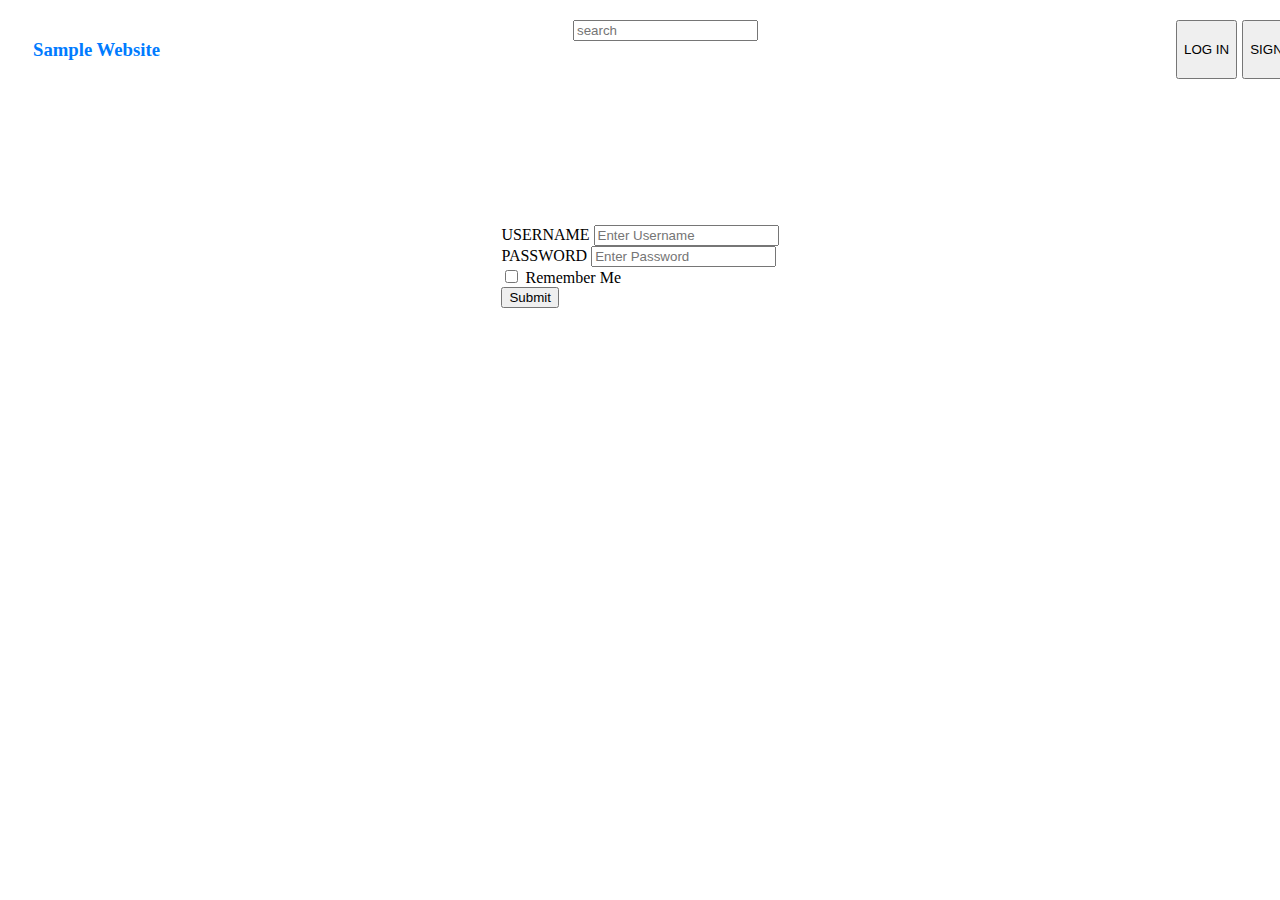
<file: login/index.html>
<!DOCTYPE html>
<html lang="en">
  <head>
    <meta charset="UTF-8" />
    <meta http-equiv="X-UA-Compatible" content="IE=edge" />
    <meta name="viewport" content="width=device-width, initial-scale=1.0" />
    <link
      href="https://cdn.jsdelivr.net/npm/bootstrap@5.0.0-beta3/dist/css/bootstrap.min.css"
      rel="stylesheet"
      integrity="sha384-eOJMYsd53ii+scO/bJGFsiCZc+5NDVN2yr8+0RDqr0Ql0h+rP48ckxlpbzKgwra6"
      crossorigin="anonymous"
    />
    <link rel="stylesheet" href="login.css" />
    <title>SAMPLE WEBSITE</title>
  </head>
  <body>
    <div id="navbar">
      <div class="right-buttons"></div>
    </div>

    <div id="app" class="container"></div>

    <script src="https://ajax.googleapis.com/ajax/libs/jquery/2.1.3/jquery.min.js"></script>
    <script
      src="https://cdn.jsdelivr.net/npm/bootstrap@5.0.0-beta3/dist/js/bootstrap.bundle.min.js"
      integrity="sha384-JEW9xMcG8R+pH31jmWH6WWP0WintQrMb4s7ZOdauHnUtxwoG2vI5DkLtS3qm9Ekf"
      crossorigin="anonymous"
    ></script>
    <script defer src="../checkLogin.js"></script>
    <script defer src="../build.js"></script>
    <script defer src="login.js"></script>
  </body>
</html>
</file>
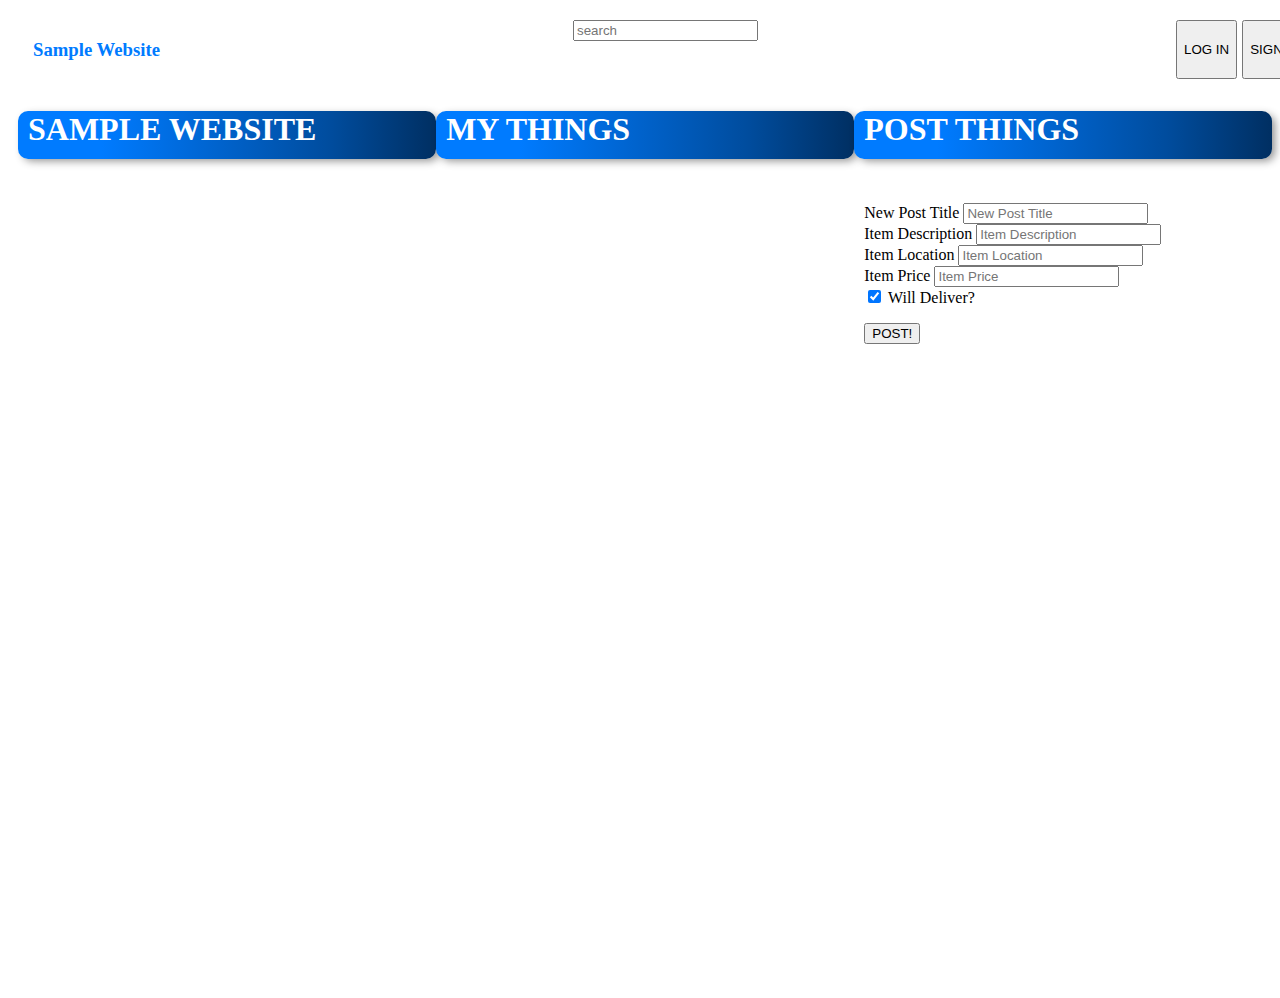
<file: posts/index.html>
<!DOCTYPE html>
<html lang="en">
  <head>
    <meta charset="UTF-8" />
    <meta http-equiv="X-UA-Compatible" content="IE=edge" />
    <meta name="viewport" content="width=device-width, initial-scale=1.0" />
         <link
      rel="stylesheet"
      href="https://cdnjs.cloudflare.com/ajax/libs/animate.css/4.1.1/animate.min.css"/>
      <link
      href="https://cdn.jsdelivr.net/npm/bootstrap@5.0.0-beta3/dist/css/bootstrap.min.css"
      rel="stylesheet"
      integrity="sha384-eOJMYsd53ii+scO/bJGFsiCZc+5NDVN2yr8+0RDqr0Ql0h+rP48ckxlpbzKgwra6"
      crossorigin="anonymous"/>
      <link rel="stylesheet" href="posts.css" />
 
    <title>
      SAMPLE WEBSITE
    </title>
  </head>
  <body>
    <div id="navbar">
      <div class="right-buttons">
       </div>
      </div>
    <div id="app" >
      <h1>SAMPLE WEBSITE</h1>
      <h1>MY THINGS</h1>
      <h1>POST THINGS</h1>
      <div id="my-posts" class="container"></div>
      <div id="posts" class="container"></div>
    </div>
    </div>

 
    <script src="https://ajax.googleapis.com/ajax/libs/jquery/2.1.3/jquery.min.js"></script>
    <script
      src="https://cdn.jsdelivr.net/npm/bootstrap@5.0.0-beta3/dist/js/bootstrap.bundle.min.js"
      integrity="sha384-JEW9xMcG8R+pH31jmWH6WWP0WintQrMb4s7ZOdauHnUtxwoG2vI5DkLtS3qm9Ekf"
      crossorigin="anonymous"
    ></script>
    <script defer src="../checkLogin.js"></script>
    <script defer src="../build.js"></script>
    <script defer src="posts.js"></script>
  </body>
</html>
</file>
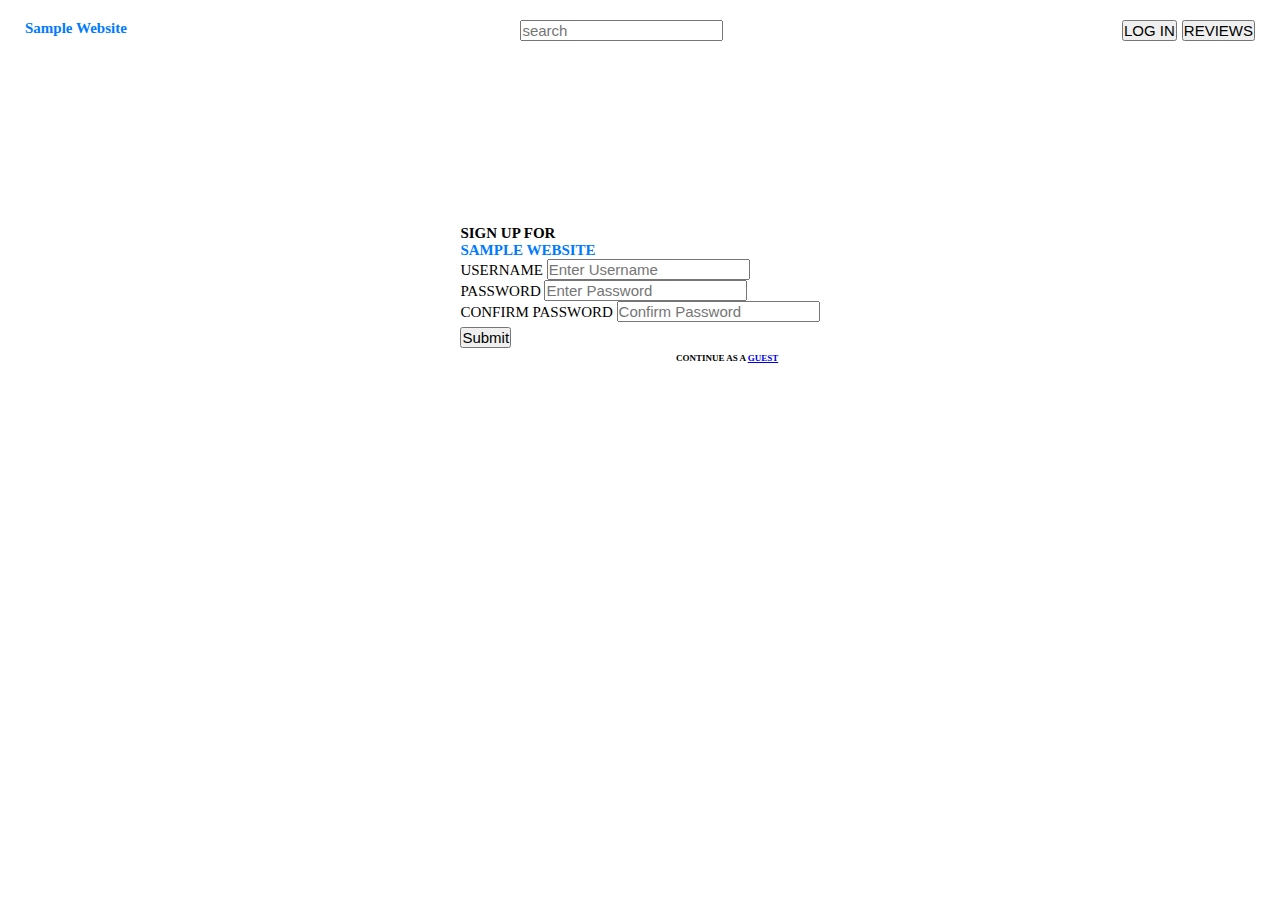
<file: register/index.html>
<!DOCTYPE html>
<html lang="en">
  <head>
    <meta charset="UTF-8" />
    <meta http-equiv="X-UA-Compatible" content="IE=edge" />
    <meta name="viewport" content="width=device-width, initial-scale=1.0" />
    <link
      href="https://cdn.jsdelivr.net/npm/bootstrap@5.0.0-beta3/dist/css/bootstrap.min.css"
      rel="stylesheet"
      integrity="sha384-eOJMYsd53ii+scO/bJGFsiCZc+5NDVN2yr8+0RDqr0Ql0h+rP48ckxlpbzKgwra6"
      crossorigin="anonymous"
    />
    <link rel="stylesheet" href="register.css" />
    <title>SAMPLE WEBSITE</title>
  </head>
  <body>
    <div id="navbar">
      <div class="right-buttons"></div>
    </div>

    <div id="app" class="container">
      <div id="sign-up-div">
        <span>
          <h3>SIGN UP FOR</h3>
        </span>
        <span>
          <h2>SAMPLE WEBSITE</h2>
        </span>
      </div>
    </div>
    <script src="https://ajax.googleapis.com/ajax/libs/jquery/2.1.3/jquery.min.js"></script>
    <script
      src="https://cdn.jsdelivr.net/npm/bootstrap@5.0.0-beta3/dist/js/bootstrap.bundle.min.js"
      integrity="sha384-JEW9xMcG8R+pH31jmWH6WWP0WintQrMb4s7ZOdauHnUtxwoG2vI5DkLtS3qm9Ekf"
      crossorigin="anonymous"
    ></script>
    <script defer src="../checkLogin.js"></script>
    <script defer src="../build.js"></script>
    <script defer src="register.js"></script>
  </body>
</html>
</file>
<file: login/login.css>
* html {
  margin: 0;
  padding: 1rem;
  font-size: 15px;
  box-sizing: border-box;
}

#app {
  margin-top: 25vh;
  /* width: 25vw; */
  text-align: left;
  display: flex !important;
  flex-direction: row;
  flex-wrap: nowrap;
  justify-content: space-evenly;
  align-items: flex-start;
  z-index: 0;
}

#posts {
  text-align: left;
  display: flex !important;
  flex-direction: column;
  flex-wrap: nowrap;
  justify-content: space-between;
  align-items: flex-start;
}

/* #log-in {
    flex: 0 0 auto;
} */

#new-post-form {
  width: 25rem;
  flex-basis: auto;
  flex-shrink: 10;
}

#title {
  align-self: flex-start;
  color: #007bff;
}

.flexed {
  display: flex;
}

#sign-up-div h2 {
  color: #007bff;
}

#navbar {
  position: fixed;
  top: 0;
  width: 100vw;
  padding: 20px 25px;
  display: flex;
  flex-direction: row-reverse;
  justify-content: space-between;
  background-color: white;
  z-index: 1;
}

.right-buttons {
  display: flex;
}

.right-buttons .btn {
  margin-left: 5px;
}

.card {
  margin-bottom: 1em;
}

.hidden {
  display: none;
}

.active {
  display: block;
  position: fixed;
  margin: center center;
}
</file>
<file: posts/posts.css>
* html {
  margin: 0;
  padding: 1rem;
  font-size: 15px;
  box-sizing: border-box;
}

#app {
  margin-top: 10vh;
  margin-left: 10px;
  margin-right: 10px;
  width: 98vw;
  height: 100vh;
  text-align: left;
  display: grid;
  grid-template-columns: repeat(3, 1fr);
  grid-template-rows: 1fr 7fr;
  justify-content: space-evenly;
  z-index: 0;
}

#app h1 {
  color: #fff;
  max-width: 36rem;
  max-height: 3rem;
  padding-left: 10px;
  background: rgb(0, 123, 255);
  background: linear-gradient(
    90deg,
    rgba(0, 123, 255, 1) 20%,
    rgba(0, 76, 157, 1) 75%,
    rgba(0, 47, 98, 1) 100%
  );
  -webkit-border-radius: 10px;
  -moz-border-radius: 10px;
  -webkit-box-shadow: 4px 3px 9px -1px rgba(0, 0, 0, 0.43);
  border-radius: 10px;
  box-shadow: 4px 3px 9px -1px rgba(0, 0, 0, 0.43);
}

#posts {
  display: grid;
  text-align: left;
  grid-column-start: 1;
  grid-column-end: 2;
  grid-row-start: 2;
  max-height: 200px;
}

#my-posts {
  text-align: left;
  display: grid;
  grid-column-start: 2;
  grid-column-end: 3;
}

#new-post-form {
  display: grid;
  grid-column-start: 3;
  grid-column-end: 4;
  margin-left: 10px;
}

#title {
  align-self: flex-start;
  color: #007bff;
}

#navbar {
  position: fixed;
  top: 0;
  width: 100vw;
  padding: 20px 25px;
  display: flex;
  flex-direction: row-reverse;
  justify-content: space-between;
  background-color: white;
  z-index: 1;
}

.right-buttons {
  display: flex;
}

.right-buttons .btn {
  margin-left: 5px;
}

.card {
  margin-bottom: 1em;
  max-width: 560px !important;
}
</file>
<file: register/register.css>
.none {
  display: grid;
  grid-template-columns: repeat(auto-fit, minMax(200px, 1fr));
}

* {
  margin: 0;
  padding: 0;
  font-size: 15px;
  box-sizing: border-box;
}

p {
  text-transform: uppercase;
  font-size: 0.6rem;
  font-weight: bold;
  margin-left: 60%;
}

p a {
  text-transform: uppercase;
  font-size: 0.6rem;
  font-weight: bold;
}

#app {
  margin-top: 25vh;

  text-align: left;
  display: flex !important;
  flex-direction: row;
  flex-wrap: wrap;
  justify-content: space-evenly;
  align-items: flex-start;
  z-index: 0;
}

#title {
  align-self: flex-start;
  color: #007bff;
}

#sign-up-div h2 {
  color: #007bff;
}

#navbar {
  position: fixed;
  top: 0;
  width: 100vw;
  padding: 20px 25px;
  display: flex;
  flex-direction: row-reverse;
  justify-content: space-between;
  background-color: white;
  z-index: 1;
}

.right-buttons {
  display: flex;
}

.right-buttons .btn {
  margin-left: 5px;
}

button#signup-submit {
  margin: 5px 0;
  display: inline;
}
</file>
